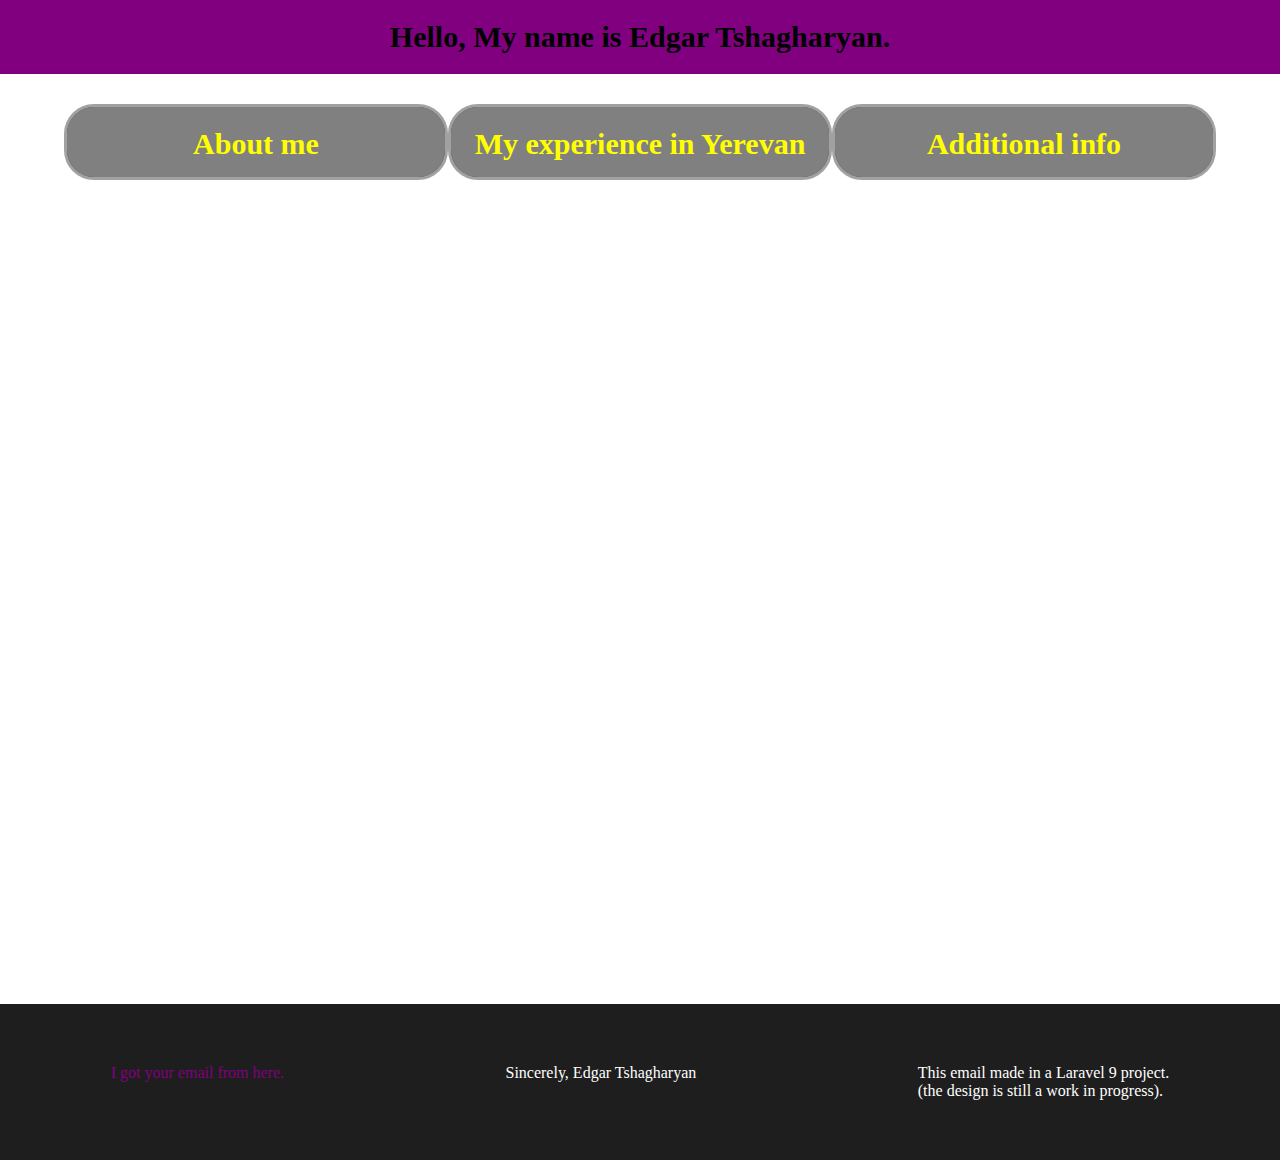
<file: resources/views/mail.html>
<!DOCTYPE html>

<html lang="en">
    <head>
        <style>
            *{
                padding: 0;
                margin: 0;
            }
            body{
                background: white;
            }
            header{
                padding: 20px 0;
                margin-bottom: 30px;
                background: purple;
            }
            main{
                height: 100vh;
                display: block;
                margin: 0 auto;
                width: 90%;
            }
            footer{
                background: rgb(30, 30, 30);
                color: white;
                width: 100%;
                bottom: 0;
                padding: 20px 0;
                display: flex;
                justify-content: space-evenly;
                padding: 60px 0;
            }
            a{
                text-decoration: none;
                color: purple;
            }
            .container{
                display: flex;
                justify-content: space-between;
            }

            h1{
                font-size: 30px;
                width: 100%;
            }
            h3{
                background: gray;
                width: fit-content;
                display: block;
                margin: auto;
                padding: 20px;
                border-radius: 20px;
                border: 3px solid rgb(65, 65, 65);
            }
            .card{
                background: rgb(78, 78, 78);
                text-align: center;
                border: 3px solid rgb(161, 161, 161);
                border-radius: 30px;
                width: 400px;
                height: 70px;
                overflow: hidden;
            }
            .card:hover{
                height: fit-content;
                overflow: hidden;
            }
            .card .card-head{
                background: gray;
                color: yellow;
                padding-top: 20px;
                padding-left: 20px;
                padding-right: 20px;
                padding-bottom: 20px;
                margin-bottom: 5px;
                border-bottom: 2px solid rgb(161, 161, 161);
                border-bottom-left-radius: 10px;
                border-bottom-right-radius: 10px;
            }
            .text{
                color: orange;
                font-weight: 600;
                display: block;
                margin: 0 auto;
                width: 300px;
                text-align: left;
                padding-bottom: 20px;
            }
        </style>
    </head>
    <body>
        <div class="messageBody">
            <header>
                <h1 style="text-align: center;">
                    Hello, My name is Edgar Tshagharyan.
                </h1>
            </header>
            <main>
                <div class="container">
                    <div class="card">
                        <div class="card-head">
                            <h1>
                                About me
                            </h1>
                        </div>
                        <div class="card-body">
                            <p class="text">
                                I am from Yerevan, I speak Armenian as my mother language so its excellent, as well I speak English fluently. I can say that my level in English is pretty advanced as well as my Russian knowledge.

                                I have a good knowledge in php, css, html, JavaScript, a little bit of React.js and a lot of Laravel 9. I am good at analysing and developing things as well as time and resources management and problem solving are something I am good at.

                                Thinking out the box is my way in life. People consider me as an influencer and a natural born developer.

                                I am confident  that I can bring good value to your team.
                            </p>
                        </div>
                    </div>
                    <div class="card">
                        <div class="card-head">
                            <h1>
                                My experience in Yerevan
                            </h1>
                        </div>
                        <div class="card-body">
                            <p class="text">
                                I've worked as a freelancer, and my best project was for a guy, who calls himself as Gyber.

                                I've tried myself in many different parts of IT world, such as: video editing, game development, graphic design, digital art, music making, and SMM with CEO.

                                I am looking for new experiences and I want to get more knowledge about different fields.

                                I am positive that I can be a great value for your team.
                            </p>
                        </div>
                    </div>
                    <div class="card">
                        <div class="card-head">
                            <h1>
                                Additional info
                            </h1>
                        </div>
                        <div class="card-body">
                            <p class="text">
                                I would appreciate the opportunity to meet with you to further discuss my qualifications and to see if working for your company would be mutually beneficial. May I contact you in a few days to set up a convenient time to speak with you? I can also be reached anytime at +374-41-709-494.
                                Thank you for your time and consideration. I look forward to speaking with you soon.
                            </p>
                        </div>
                    </div>
                </div>
            </main>
            <footer>
                <p>
                    <a href="{{ $link }}">I got your email from here.</a>
                </p>
                <br>
                <p>
                    Sincerely, Edgar Tshagharyan
                </p>
                <br>
                <p>
                    This email made in a Laravel 9 project.<br>
                    (the design is still a work in progress).
                </p>
            </footer>
        </div>
    </body>
</html>
</file>
